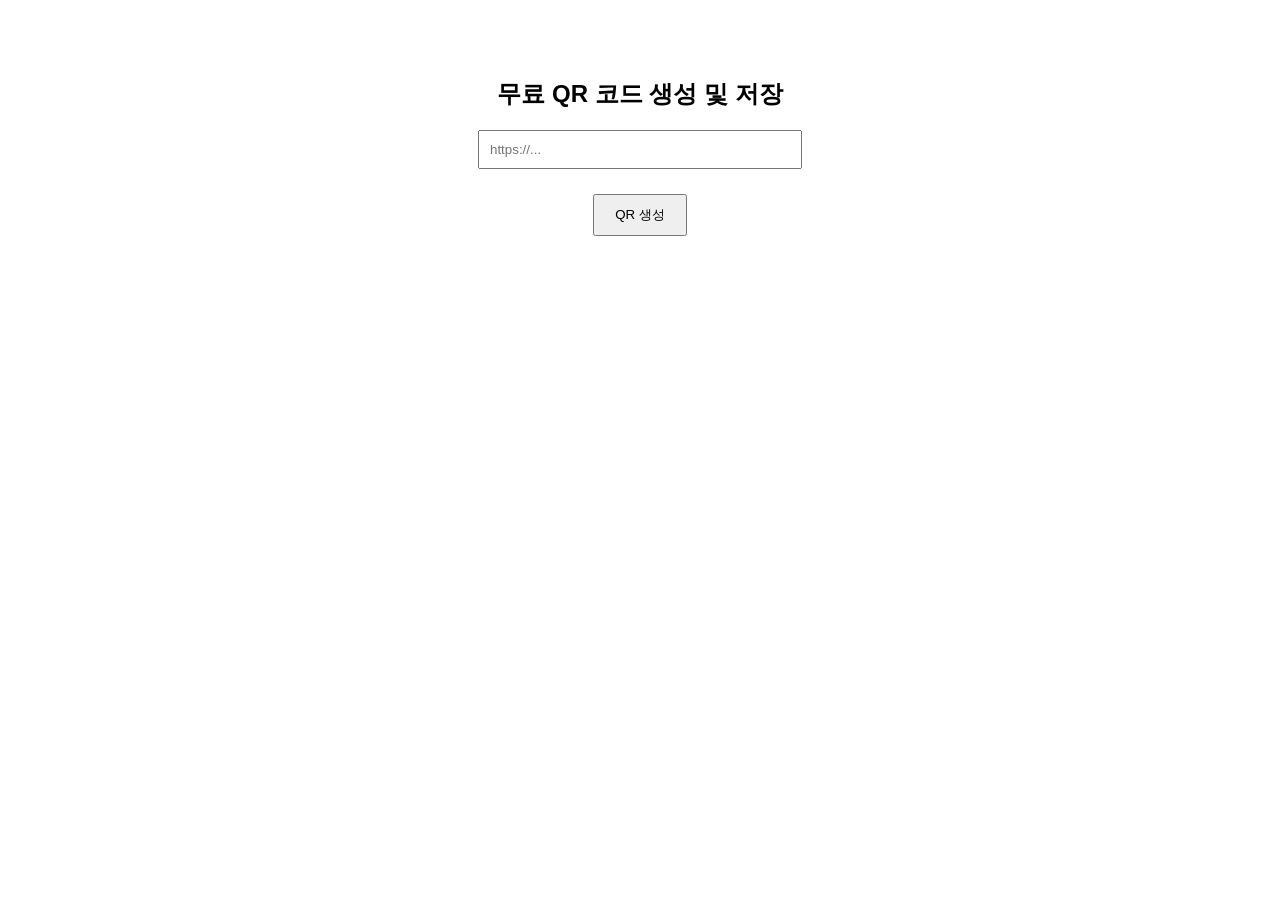
<file: index.html>
<!DOCTYPE html>
<html>

<head>
    <title>QR 생성 및 저장</title>
    <script src="qrcode.min.js"></script>
    <style>
        body {
            font-family: sans-serif;
            text-align: center;
            padding-top: 50px;
        }

        #qrcode {
            margin-top: 20px;
            display: flex;
            justify-content: center;
        }

        .controls {
            margin-top: 20px;
        }

        input {
            width: 300px;
            padding: 10px;
        }

        button {
            padding: 10px 20px;
            cursor: pointer;
            margin: 5px;
        }
    </style>
</head>

<body>

    <h2>무료 QR 코드 생성 및 저장</h2>
    <input type="text" id="urlInput" placeholder="https://...">
    <div class="controls">
        <button onclick="makeCode()">QR 생성</button>
        <button onclick="downloadQR()" id="saveBtn" style="display:none;">PNG로 저장</button>
    </div>

    <div id="qrcode"></div>

    <script>
        var qrcode = new QRCode(document.getElementById("qrcode"), {
            width: 256,
            height: 256
        });

        function makeCode() {
            var elText = document.getElementById("urlInput");
            if (!elText.value) return;

            qrcode.makeCode(elText.value);
            document.getElementById("saveBtn").style.display = "inline-block";
        }

        function downloadQR() {
            var qrImage = document.querySelector("#qrcode img");

            if (qrImage) {
                var imgAddr = qrImage.src;
                var link = document.createElement("a");

                link.href = imgAddr;
                link.download = "my_qrcode.png";
                link.click();
            } else {
                alert("먼저 QR 코드를 생성해주세요!");
            }
        }
    </script>
</body>

</html>
</file>
